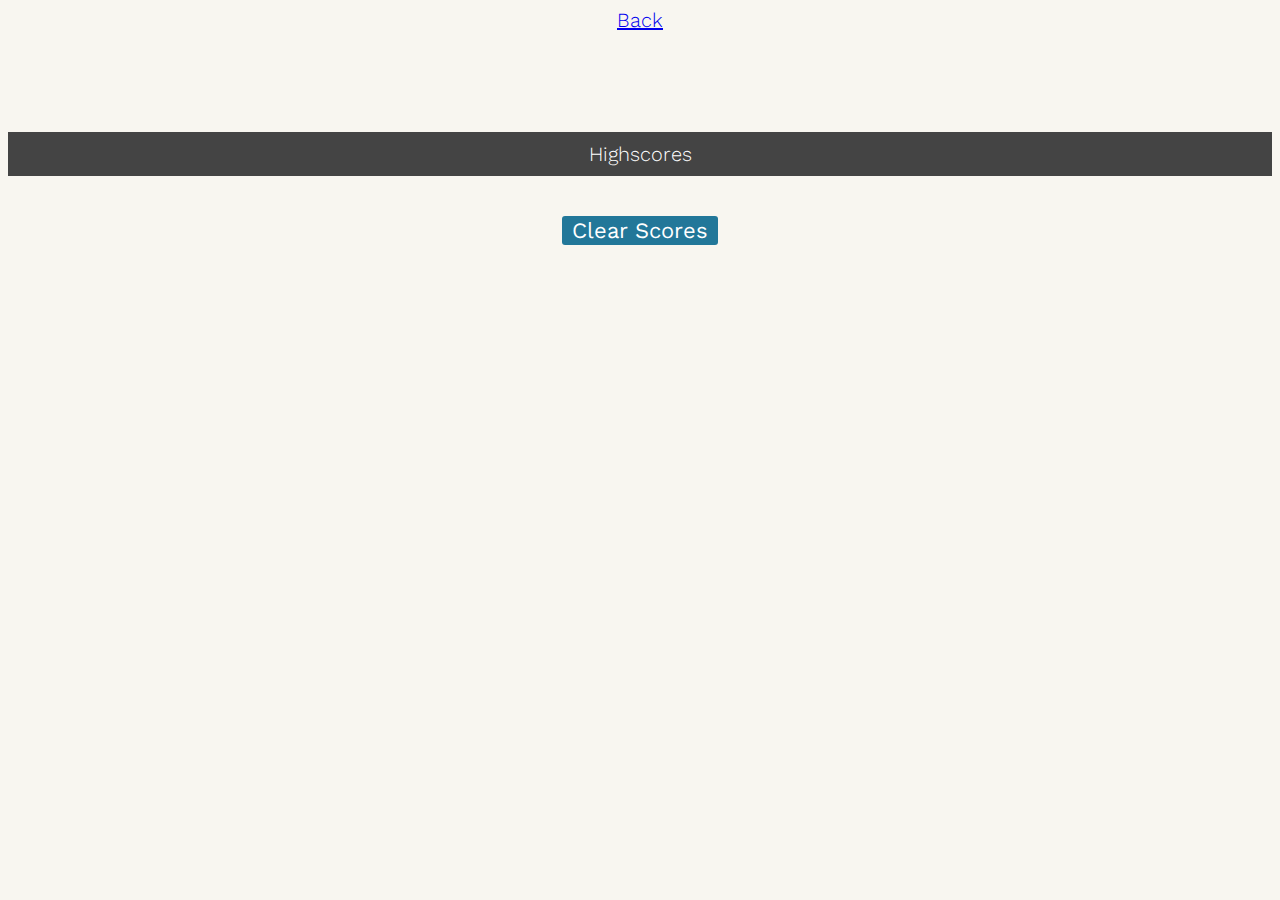
<file: highscores.html>
<!DOCTYPE html>
<html lang="en">
<head>
    <meta charset="UTF-8">
    <meta name="viewport" content="width=device-width, initial-scale=1.0">
    <title>Highscores</title>
    <link rel="stylesheet" href="style.css">
</head>
<body>

    <header>
        <div class="index"><a href="index.html">Back</a></div>
    </header>

    <div class="container">
        <h1>Highscores</h1>
        <ol id="scores"></ol>
        <button id="clear">Clear Scores</button>
    </div>
    
    <script src="highscores.js"></script>
</body>
</html>
</file>
<file: style.css>
@import url(https://fonts.googleapis.com/css?family=Work+Sans:300,600);

body{
	font-size: 20px;
	font-family: 'Work Sans', sans-serif;
	color: #333;
  font-weight: 300;
  text-align: center;
  background-color: #f8f6f0;
}
h1{
  font-weight: 300;
  margin: 0px;
  padding: 10px;
  font-size: 20px;
  background-color: #444;
  color: #fff;
}

ol {
  padding-left: 0px;
  max-height: 400px;
  overflow: auto;
}

li {
  padding: 5px;
  list-style: decimal inside none;
}

.answers {
  margin-bottom: 20px;
  text-align: left;
  display: inline-block;
}

button{
  display: inline-block5;
  font-family: 'Work Sans', sans-serif;
	font-size: 22px;
	background-color: #279;
	color: #fff;
  border: 0px;
  cursor: pointer;
	border-radius: 3px;
	padding: 2px 10px;
	margin-bottom: 20px;
}
button:hover{
	background-color: #38a;
}
.container{
  height: 200px;
  margin: 100px auto 0 auto;
}

.hidden {
    display: none;
}

.start {
    text-align: center;
}

.options button {
  display: block;
  text-align: center;
  padding: 10px;
  margin: 10px 5px 10px 5px;
}


.options {
  margin: 0 auto;
}

.feedback {
  font-weight: bold;
  font-size: 20px;
}
</file>
